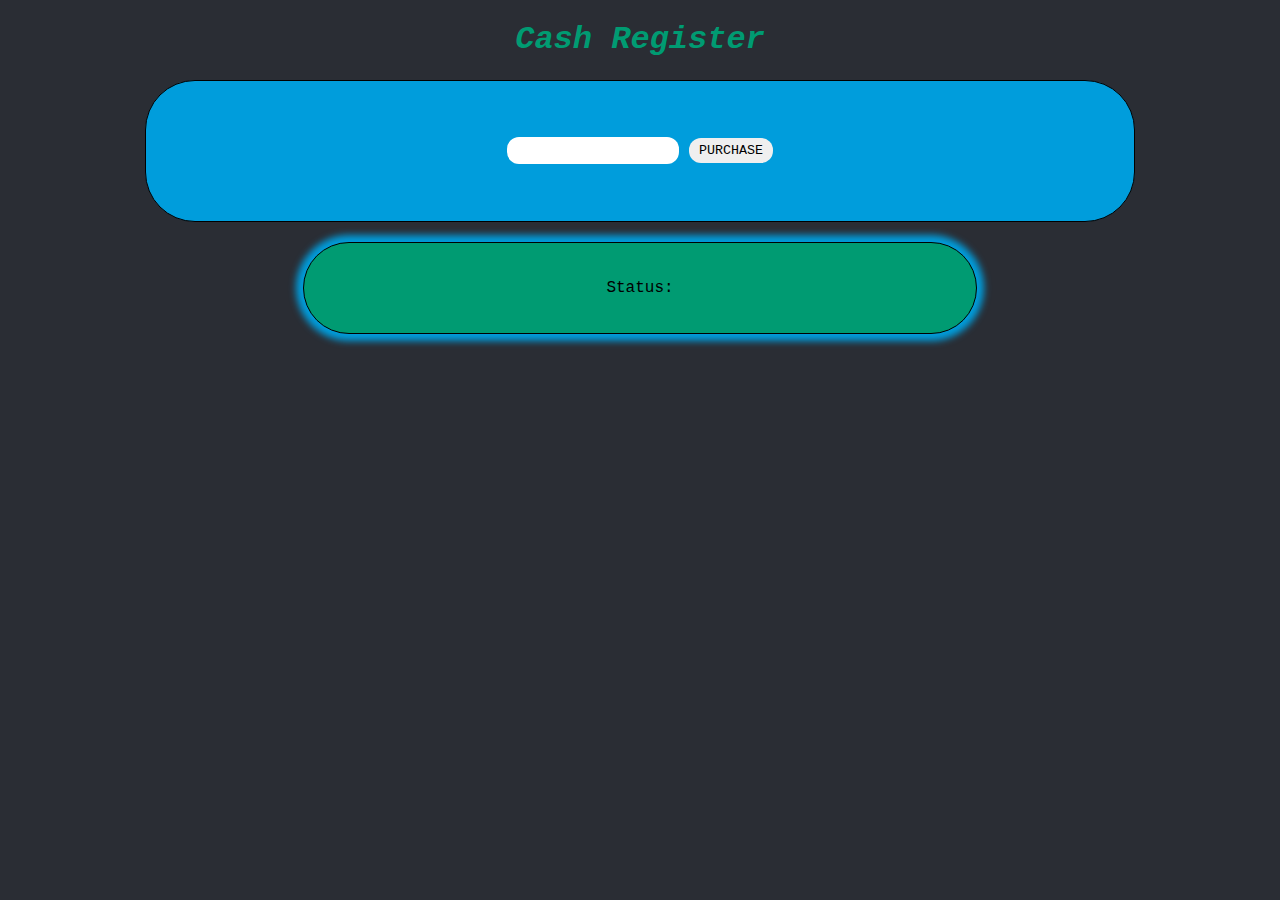
<file: Cash Register App/index.html>
<!DOCTYPE html>
<html lang="en">
<head>
    <meta charset="UTF-8">
    <meta name="viewport" content="width=device-width, initial-scale=1.0">
    <title>Cash Register</title>
    <link rel="stylesheet" href="styles.css" />
    <link href="https://fonts.googleapis.com/css2?family=Poppins:ital,wght@0,100;0,200;0,300;0,400;0,500;0,600;0,700;0,800;0,900;1,100;1,200;1,300;1,400;1,500;1,600;1,700;1,800;1,900&display=swap" rel="stylesheet">
</head>
<body>
    <h1>Cash Register</h1>
    <div class="input-cont">
        <input type="number" id="cash">
        <button id="purchase-btn">PURCHASE</button>
    </div>
    <div id="change-due">Status: </div>
    <script src="script.js"></script>
</body>
</html>
</file>
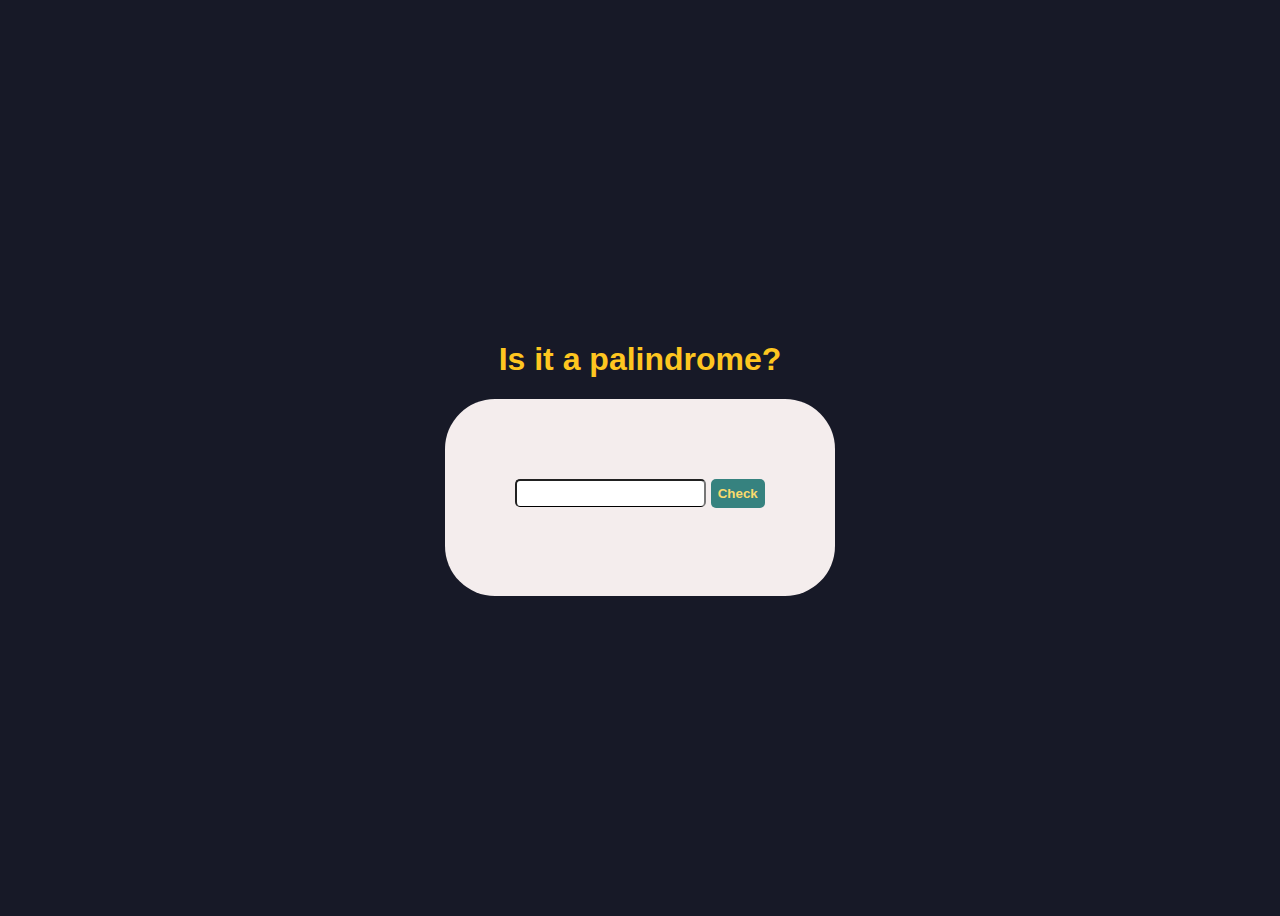
<file: Palindrome Checker/index.html>
<!DOCTYPE html>
<html>
  <head>
    <title>Palindrome checker</title>
    <link rel="stylesheet" href="./styles.css">
  </head>
  <body>
    <h1>Is it a palindrome?</h1>
    <div id="container">
      <div id="input-cont">
        <input type="text" id="text-input">
        <button id="check-btn">Check</button>
      </div><br>
      <div id="result" class="hidden"></div>
    </div>
    <script src="script.js"></script>
  </body>
</html>
</file>
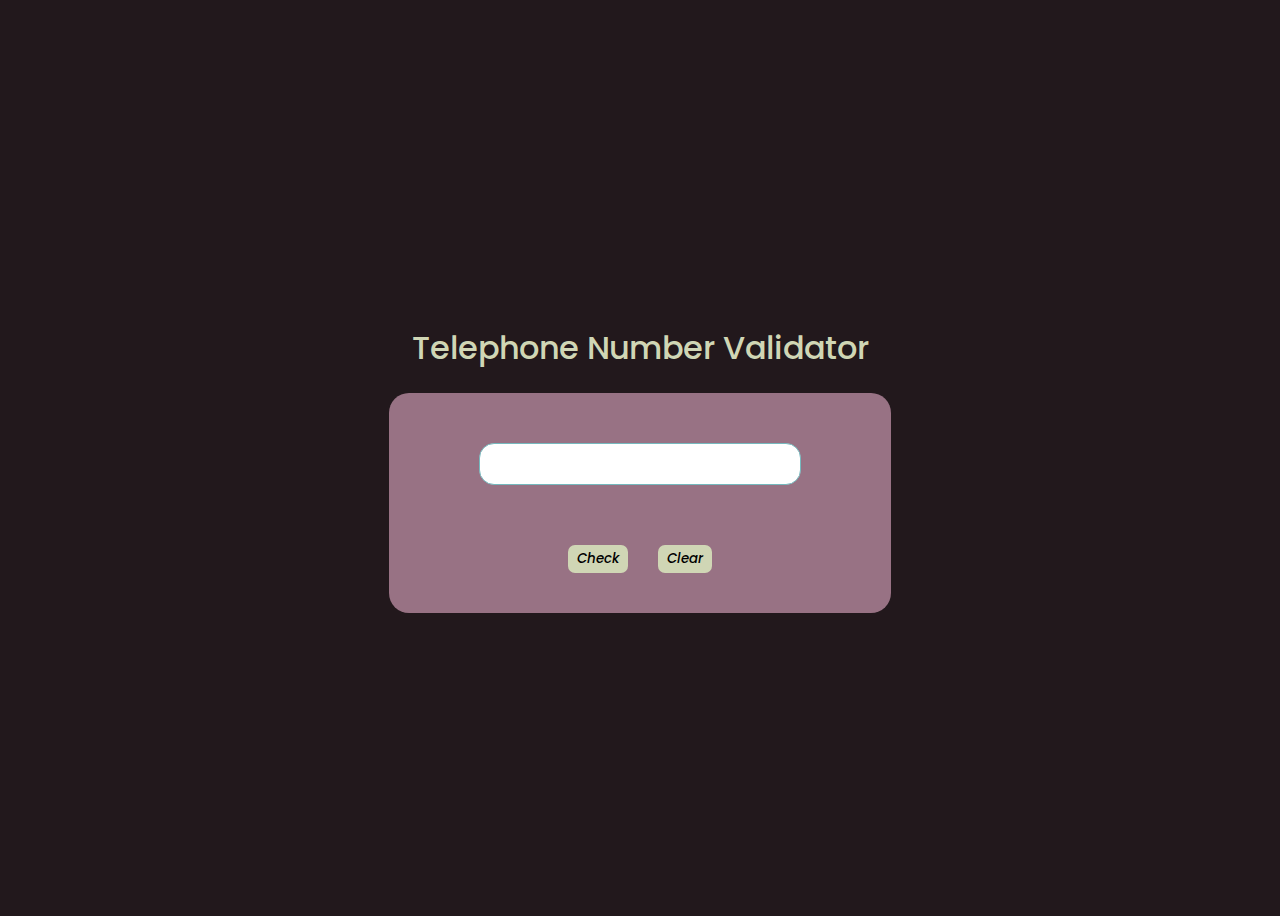
<file: Phone Number Validator/index.html>
<!DOCTYPE html>
<html lang="en">
<head>
    <meta charset="UTF-8">
    <meta name="viewport" content="width=device-width, initial-scale=1.0">
    <title>Phone Number Validator</title>
    <link rel="stylesheet" href="styles.css" />
    <link href="https://fonts.googleapis.com/css2?family=Poppins:ital,wght@0,100;0,200;0,300;0,400;0,500;0,600;0,700;0,800;0,900;1,100;1,200;1,300;1,400;1,500;1,600;1,700;1,800;1,900&display=swap" rel="stylesheet">
</head>
<body>
    <h1>Telephone Number Validator</h1>
    <div class="container">
        <input id="user-input">
        <div id="results-div"></div>
        <div class="button-cont">
            <button id="check-btn">Check</button>
            <button id="clear-btn">Clear</button>
        </div>
    </div>
    <script src="script.js"></script>
</body>
</html>
</file>
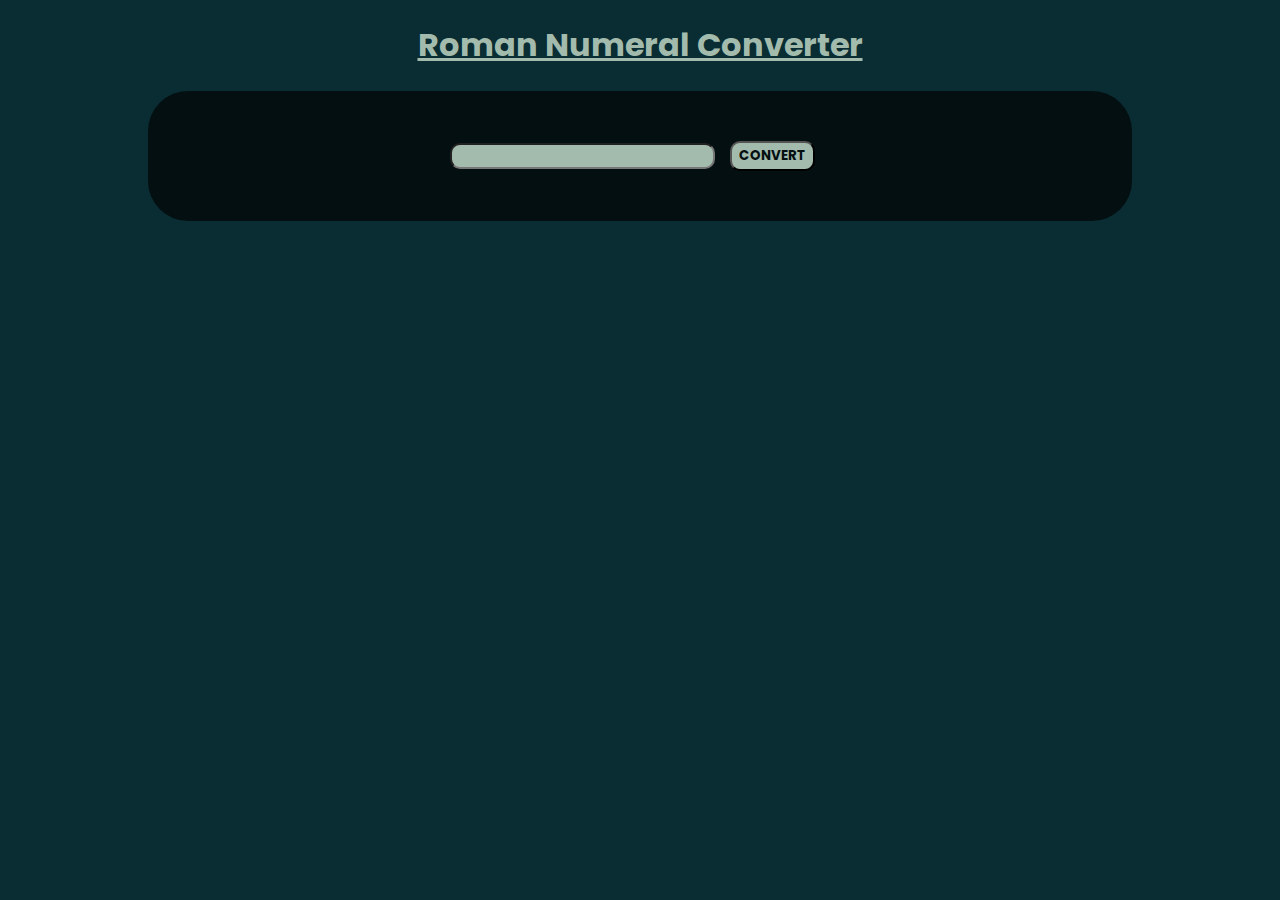
<file: Roman Numeral Converter/index.html>
<!DOCTYPE html>
<html lang="en">
<head>
    <meta charset="UTF-8">
    <meta name="viewport" content="width=device-width, initial-scale=1.0">
    <title>Roman Numeral Converter</title>
    <link rel="stylesheet" href="styles.css" />
    <link href="https://fonts.googleapis.com/css2?family=Poppins:ital,wght@0,100;0,200;0,300;0,400;0,500;0,600;0,700;0,800;0,900;1,100;1,200;1,300;1,400;1,500;1,600;1,700;1,800;1,900&display=swap" rel="stylesheet">
</head>
<body>
    <h1>Roman Numeral Converter</h1>
    <div class="input-container">
        <input type="number" id="number">
        <button id="convert-btn">CONVERT</button>
    </div>
    <div id="output"></div>
    <script src="script.js"></script>
</body>
</html>
</file>
<file: Cash Register App/styles.css>
*{
    font-family: 'Courier New', Courier, monospace;
}

body{
    background-color: #2A2D34;
}

h1{
    text-align:center;
    color:#009B72;
    font-weight: 1800;
    font-style: italic;
}

.input-cont{
    border: solid 1px black;
    padding:20px;
    display:flex;
    flex-direction: row;
    gap:10px;
    justify-content: center;
    align-items: center;
    width:75%;
    margin: 10px auto;
    background-color: #009DDC;
    border-radius:50px;
    height:100px;
}

input, button{
    border:none;
    border-radius:12px;
    height:25px;
    text-align: center;
}
button{
    padding: 0px 10px;
}
button:hover{
    background-color: #6761A8;
    border: solid 1px black;
}

#change-due{
    border: solid 1px black;
    padding:20px;
    display:flex;
    flex-direction: row;
    gap:10px;
    justify-content: center;
    align-items: center;
    width:50%;
    margin: 20px auto;
    background-color: #009B72;
    border-radius:50px;
    box-shadow: 0px 0px 7px 7px #009DDC;
    height:50px;
    text-align: center;
}
</file>
<file: Palindrome Checker/styles.css>
*{
  font-family:Verdana, sans-serif;
}
body{
  display:flex;
  justify-content:center;
  flex-direction: column;
  align-items: center;
  height: 100vh;background-color:#171927;
  overflow:hidden;
}
h1{
  color:#FEC620;
  text-align:center;
}

#container{
  display:flex;
  justify-content:center;
  flex-direction: column;background-color:#F4EDED;
  padding:70px;
  border-radius:50px;
  margin:0 40px;
  max-width:720px;
}

#input-cont{
  margin-top:10px;
}

#text-input{
  border-bottom:1px solid;
  border-radius:5px;
  padding:5px;
}

#result {
  text-align:center;
  clear: both; 
  width: 100%;
}

.hidden{
  display:none;
}

#check-btn{
  padding:7px 7px;;
  border-radius:5px;
  cursor: pointer;
  border:none;background-color:#36827F;
  color:#F9DB6D;
  font-weight:bold;
}
</file>
<file: Phone Number Validator/styles.css>
* {
    font-family: "Poppins", sans-serif;
    font-weight: 500;
}

body{
    display:flex;
    justify-content:center;
    flex-direction: column;
    align-items: center;
    height: 100vh;background-color:#22181C;
    overflow:hidden;
    color: #D0D6B5;
}

h1{
    text-align:center;
}

.container{
    background-color: #987284;
    padding:50px 90px 40px 90px;
    border-radius: 20px;
}

#user-input{
    margin-bottom: 20px;
    border-radius: 15px;
    padding:10px;
    width:300px;
    border:solid 1px #75B9BE;
}

.button-cont{
    display:flex;
    justify-content:center;
    flex-direction: row;
    align-items: center;
    gap:30px;
}

#check-btn, #clear-btn{
    font-style: italic;
    border-radius:7px;
    border:none;
    padding:4px 9px;
    background-color: #D0D6B5;
}

#results-div{
    padding:20px;
}
</file>
<file: Roman Numeral Converter/styles.css>
*{
    font-family: Poppins, sans-serif;
}

body{
    background-color: #0A2D33;
    color: #A3BBAD;
}

h1{
    display:flex;
    align-items: center;
    justify-content: center;
    text-decoration: underline;
    text-align:center;
}

.input-container{
    display:flex;
    align-items: center;
    justify-content: center;
    background-color: #030F11;
    padding:50px;
    margin:0 auto;
    border-radius:40px;
    width:70%;
}

#output{
    display:flex;
    align-items: center;
    justify-content: center;
    margin:30px auto;
    background-color: #A3BBAD;
    color: #0A2D33;
    border-radius: 20px;
    text-align:center;
    width:60%;
}

#number, #convert-btn{
    background-color:#A3BBAD;
    color:#030F11;
    margin-right:15px;
    text-align:center;
    border-radius:10px;
}

#convert-btn{
    padding:3px 7px;
    font-weight:bold;
}
</file>
